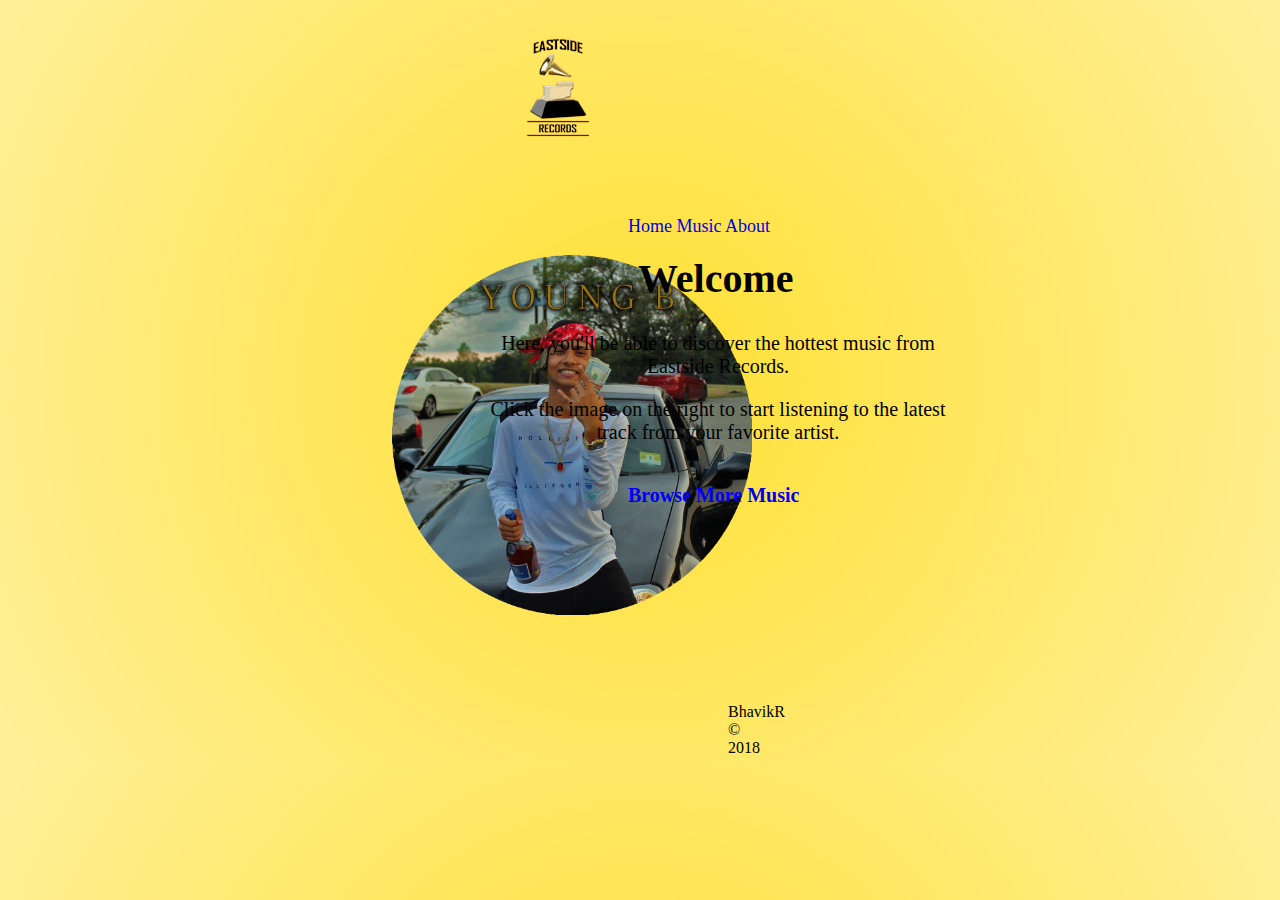
<file: docs/index.html>
<!DOCTYPE html>
<html lang="en" xmlns:border-radius="http://www.w3.org/1999/xhtml">
<head>
    <meta charset="UTF-8">

    <title>MidtermRedo Fall 2018</title>
    <meta name="ESR RECORD LABEL" content="Redo IS117">
    <meta name="Bhavik Rana" content="ESR">

    <link rel="stylesheet" href="css/styles.css">

</head>
<body id="grad">
<div id="wrapper" class="font center">
    <div id="logo" class="floatLeft height">
        <a href="index.html"><img src="images/ESR%20LOGO.png"></a>
    </div>

    <div id="menu" class="floatLeft rightAlignText">
        <ul class="clear">
            <p class="rightMargin">
                <a href="index.html">Home</a>
                <a href="music.html">Music</a>
                <a href="about.html">About</a>
            </p>
        </ul>
    </div>

    <div id="indexContent">
        <div id="heading" class="indexHeading">
            <p>
                Welcome
            </p>
        </div>

        <div id="indexText" class="indexText contentTextSize centerText">
            <p>
                Here, you'll be able to discover the hottest music from Eastside Records.
            </p>
            <p>

            </p>
            <p>
                Click the image on the right to start listening to the latest track from your favorite artist.
            </p>
        </div>

        <div id="browseMusic" class="">
            <a href="music.html">Browse More Music</a>
        </div>

        <div id="indexImage" class="indexImage">
            <a href="https://soundcloud.com/ceo_youngb/tell-me-prod-stunnah-beatz"><img align="right"
                                                                                        src="images/cropped%20index%20page.jpeg.gif"
                                                                                        height="360px"
                                                                                        width="360px"></a>
        </div>
    </div>

    <div id="footer" class="whiteText">
        <p class="whiteText"> BhavikR &copy; 2018</p>
    </div>

</div>


</body>
</html>
</file>
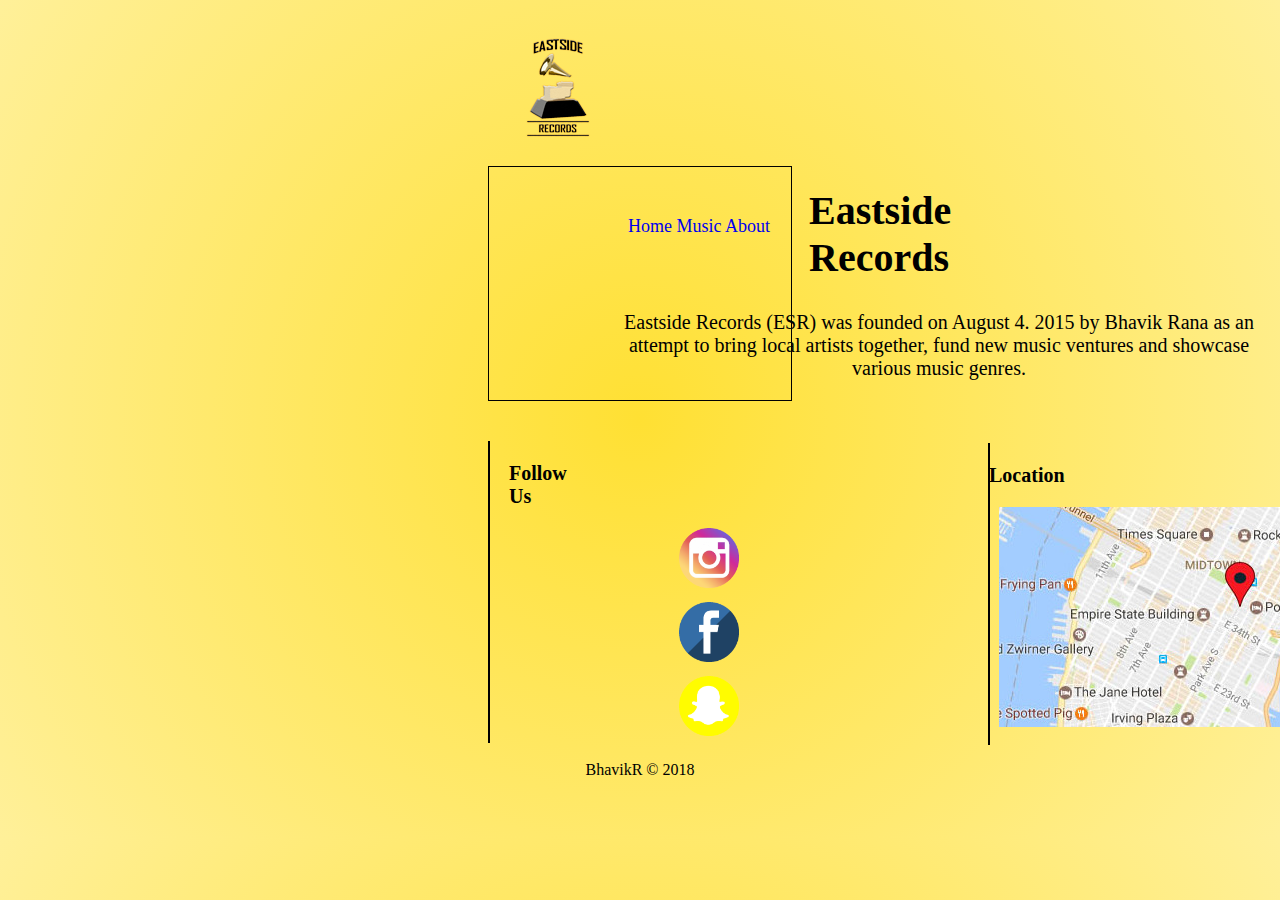
<file: docs/about.html>
<!DOCTYPE html>
<html lang="en">
<head>
    <meta charset="UTF-8">

    <title>MidtermRedo Fall 2018</title>
    <meta name="ESR RECORD LABEL" content="Redo IS117">
    <meta name="Bhavik Rana" content="ESR">

    <link rel="stylesheet" href="css/styles.css">

</head>
<body id="grad">
<div id="wrapper" class="font center">
    <div id="logo" class="floatLeft height">
        <a href="index.html"><img src="images/ESR%20LOGO.png"></a>
    </div>

    <div id="menu" class="floatLeft rightAlignText">
        <ul class="clear">
            <p class="rightMargin">
                <a href="index.html">Home</a>
                <a href="music.html">Music</a>
                <a href="about.html">About</a>
            </p>
        </ul>
    </div>

    <div id="mainContent" class="contentMargin contentBorder">
        <div id="heading" class="aboutHeading">
            <p>
                Eastside Records
            </p>
        </div>
        <div id="aboutText" class="aboutText centerText contentTextSize">
            <p>
                Eastside Records (ESR) was founded on August 4. 2015 by Bhavik Rana as an attempt to bring
                local artists together, fund new music ventures and showcase various music genres.
            </p>
        </div>
    </div>

    <div id="leftContent" class="contentMargin contentBorder contentPadding">
        <div id="followHeading" class="followHeading aboutFont centerText">
            <p>
                Follow Us
            </p>
        </div>

        <div class="instaMargin">
            <a href="https://www.instagram.com/ceo_youngb/"><img src="images/instagram.gif" height="60px" width="60px"></a>
        </div>
        <div class="facebookSnapMargin">
            <a href=""><img src="images/facebook.gif" height="60px" width="60px"></a>
        </div>
        <div class="facebookSnapMargin">
            <a href=""><img src="images/snapchat.gif" height="60px" width="60px"></a>
        </div>
    </div>

    <div id="rightContent" class="contentMargin contentBorder contentPadding">
        <div id="locationHeading" class="locationHeading aboutFont centerText">
            <p>
                Location
            </p>
        </div>

        <div id="location" class="locationPic">
            <a href=""><img src="images/location.jpg"></a>
        </div>
    </div>

    <div id="footerAbout" class="whiteText centerText aboutFooter">
        <p class="whiteText"> BhavikR &copy; 2018</p>
    </div>

</div>
</body>
</html>
</file>
<file: docs/css/styles.css>
#wrapper {
    width: 960px;
    height: 960px;
    margin-left: 100px;
    margin-right: 100px;
    display: inline;
}

#grad {
    background-image: radial-gradient(circle, #ffe033, #ffe866, #fff099);
}

#logo {
    height: 100px;
    width: 100px;
    padding-top: 30px;
    margin-left: 480px;
    padding-left: 20px;
}

#menu {
    font-size: 18px;
    margin-left: 580px;
    padding-top: 60px;
}

#mainContent {
    margin-top: 140px;
    padding-top: 220px;
}

#leftContent {
    margin-right: 980px;
    margin-top: 40px;
}

#rightContent {
    margin-left: 980px;
    margin-top: -300px;
}

#heading {
    position: relative;
    font-size: 40px;
    font-weight: bold;
}

#indexText {
    position: relative;
    text-align: center;
}

#footer {
    text-align: center;
    height: 50px;
    margin-left: 720px;
    margin-right: 704px;
    padding-top: 460px;
}
#browseMusic {
    font-size: 20px;
    padding-left: 620px;
    padding-top: 20px;
    font-weight: bolder;
}
.font {
    font-family: Hevetica, SansSerif, serif;
}

.center {
    margin: auto;
}
.centerText {
    text-align: center;
}
.rightAlignText {
    text-align: right;
}

.clear {
    clear: both;
}
.floatLeft {
    float: left;
}
.contentMargin {
    margin-left: 480px;
    margin-right: 480px;
}
.contentBorder {
    border: 1px solid black;
}
.contentPadding {
    padding-top: 300px;
}
.position {
    position: fixed;
}
.indexImage {
    margin-right: 520px;
    margin-top: -280px;
    border-radius: 20%;
}
.indexHeading {
    margin-left: 630px;
    width: 260px;
    padding-top: 160px;
}
.aboutHeading {
    margin-left: 320px;
    margin-top: -240px;
}
a {
    text-decoration: none;
    text-decoration-color: white;
}
a:hover {
    text-decoration: underline;
}
.contentTextSize {
    font-size: 20px;
    font-weight: lighter;
}
.indexText {
    margin-top: -10px;
    width: 460px;
    margin-left: 480px;
}
.aboutText {
    margin-top: -10px;
    width: 660px;
    padding-left: 120px;
}
.instaMargin {
    margin-left: 190px;
}
.facebookSnapMargin {
    margin-left: 190px;
    padding-top: 10px;
}
.followHeading {
    margin-top: -300px;
    padding-left: 20px;
}
.locationHeading {
    margin-top: -300px;
    padding-right: 20px;
}
.aboutFont {
    font-weight: bold;
    font-size: 20px;
}
.locationPic {
    padding-left: 10px;
}
.aboutFooter {
    height: 50px;
}
</file>
